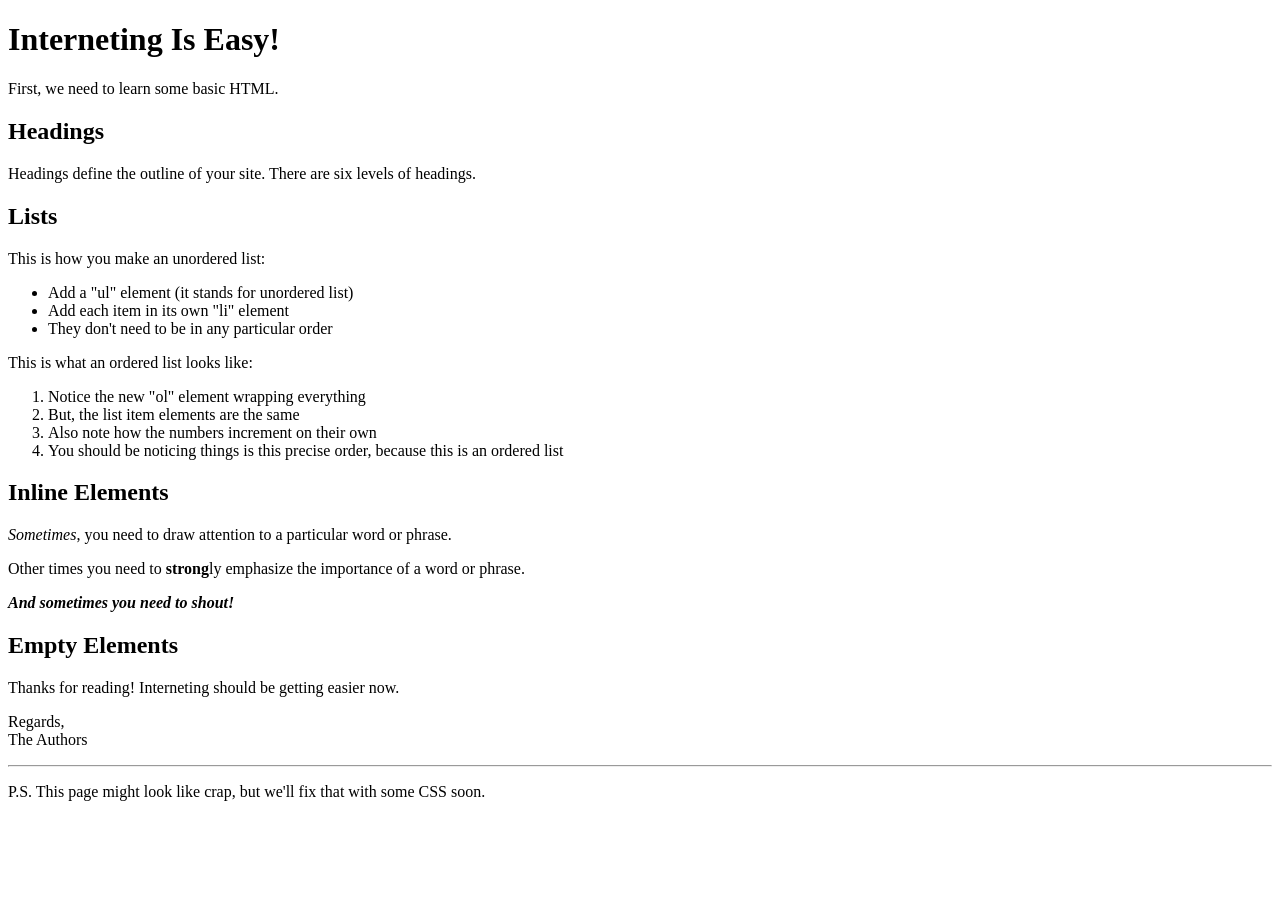
<file: tutorials/02-basic-web-pages/basics.html>
<!DOCTYPE html>
<html>
  <head>
    <title>Interneting Is Easy!</title>
  </head>
  <body>
    <h1>Interneting Is Easy!</h1>
    <p>First, we need to learn some basic HTML.</p>

    <h2>Headings</h2>
    <p>Headings define the outline of your site. There are six levels of headings.</p>
    <h2>Lists</h2>

<p>This is how you make an unordered list:</p>

<ul>
  <li>Add a "ul" element (it stands for unordered list)</li>
  <li>Add each item in its own "li" element</li>
  <li>They don't need to be in any particular order</li>
</ul>

<p>This is what an ordered list looks like:</p>

<ol>
  <li>Notice the new "ol" element wrapping everything</li>
  <li>But, the list item elements are the same</li>
  <li>Also note how the numbers increment on their own</li>
  <li>You should be noticing things is this precise order, because this is
      an ordered list</li>
</ol>

<h2>Inline Elements</h2>

<p><em>Sometimes</em>, you need to draw attention to a particular word or
phrase.</p>

<p>Other times you need to <strong>strong</strong>ly emphasize the importance
of a word or phrase.</p>

<p><em><strong>And sometimes you need to shout!</strong></em></p>

<h2>Empty Elements</h2>

<p>Thanks for reading! Interneting should be getting easier now.</p>

<p>Regards,<br/>
The Authors</p>

<hr/>

<p>P.S. This page might look like crap, but we'll fix that with some CSS
soon.</p>

  </body>
</html>
</file>
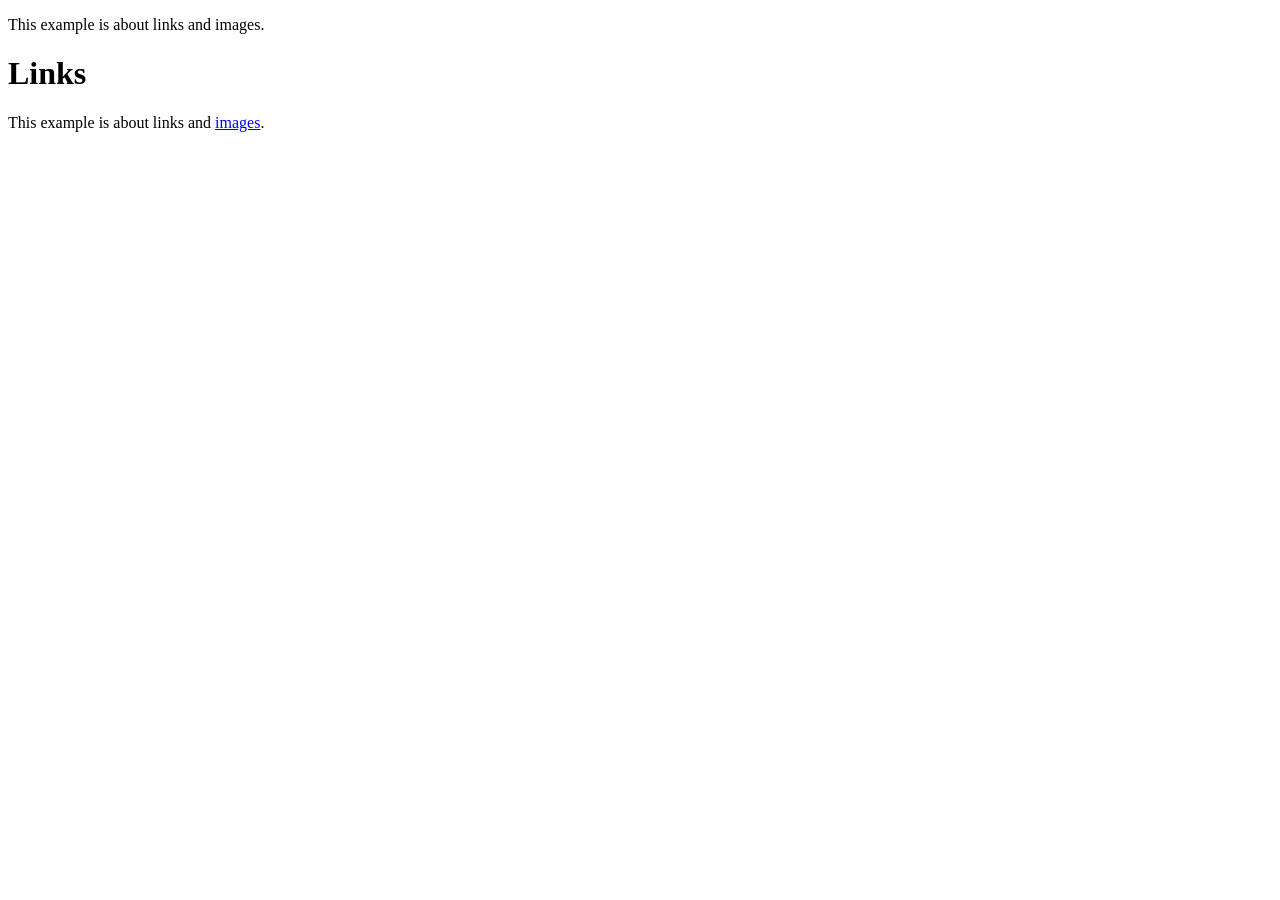
<file: tutorials/03-links-and-images/links.html>
<!DOCTYPE html>
<html>
  <head>
    <title>Links</title>
  </head>
  <body>
    <p>This example is about links and <a>images</a>.</p>
    <h1>Links</h1>
      <p>This example is about links and <a href='images.html'>images</a>.</p>

  </body>
</html>
</file>
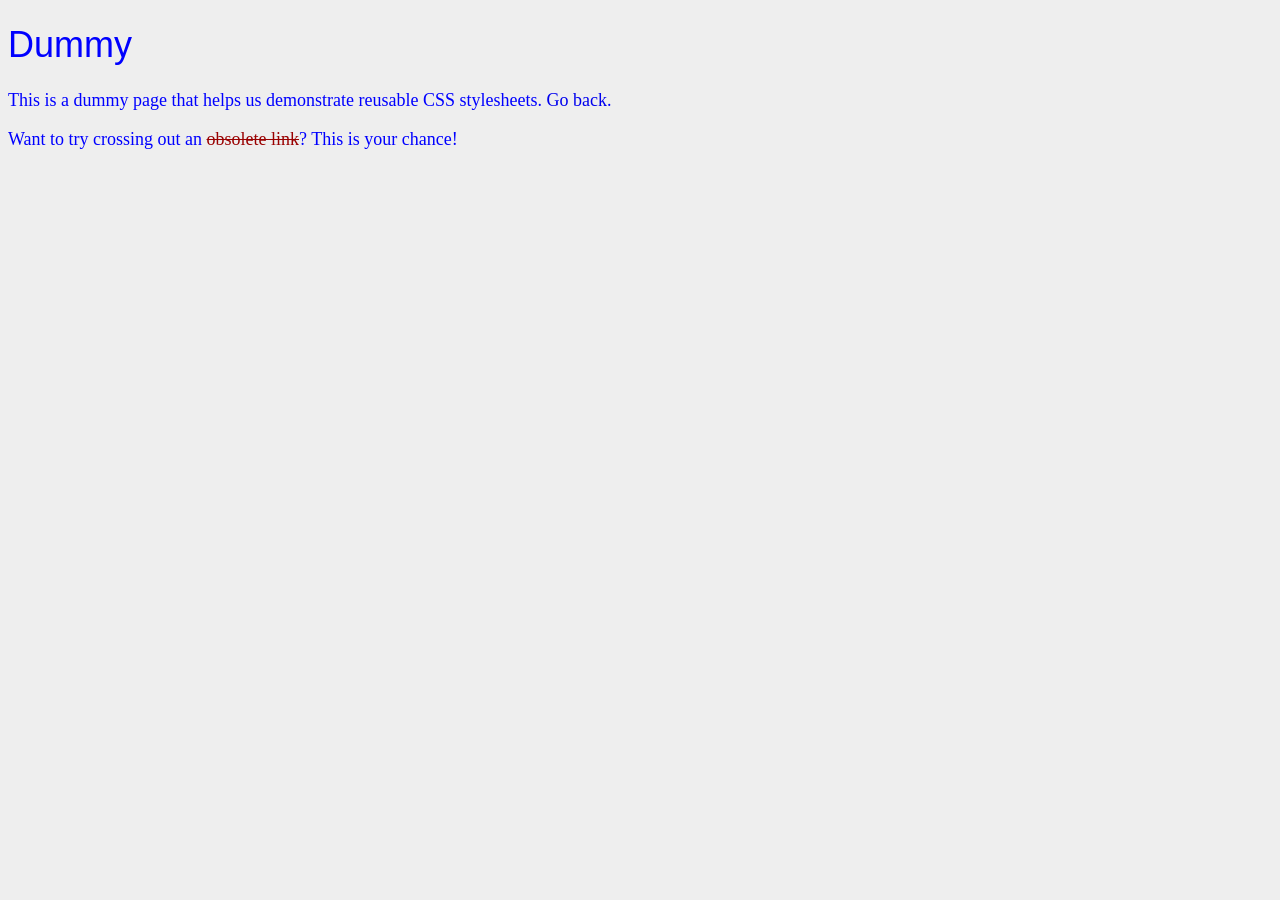
<file: tutorials/04-hello-css/dummy.html>
<!DOCTYPE html>
<html lang='en'>
  <head>
    <meta charset='UTF-8'/>
    <title>Dummy</title>
    <link rel='stylesheet' href='styles.css'/>
    <style>
      body {
        color: #0000FF;    /* Blue */
      }
    </style>
  </head>
  <body>
    <h1>Dummy</h1>

    <p>This is a dummy page that helps us demonstrate reusable CSS
       stylesheets. <a href='hello-css.html'>Go back</a>.</p>

       <p>Want to try crossing out an <a href='nowhere.html'
        style='color: #990000; text-decoration: line-through;'>obsolete link</a>?
        This is your chance!</p>
  </body>
</html>
</file>
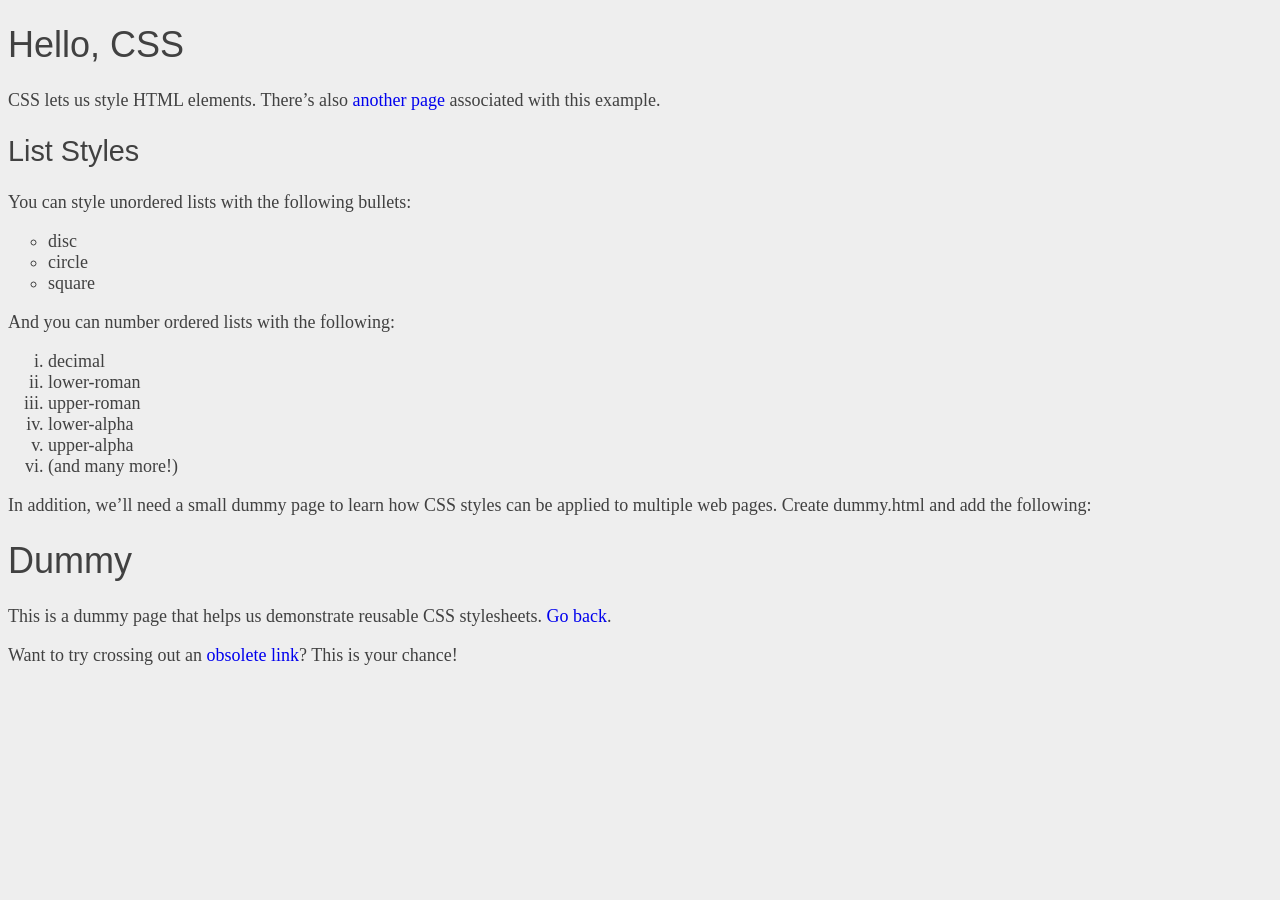
<file: tutorials/04-hello-css/hello-css.html>
<!DOCTYPE html>
<html lang='en'>
  <head>
    <meta charset='UTF-8'/>
    <title>Hello, CSS</title>
     <link rel='stylesheet' href='styles.css'/>
  </head>
  <body>
    <h1>Hello, CSS</h1>

    <p>CSS lets us style HTML elements. There’s also
       <a href='dummy.html'>another page</a> associated with this example.</p>

    <h2>List Styles</h2>

    <p>You can style unordered lists with the following bullets:</p>

    <ul>
      <li>disc</li>
      <li>circle</li>
      <li>square</li>
    </ul>

    <p>And you can number ordered lists with the following:</p>

    <ol>
      <li>decimal</li>
      <li>lower-roman</li>
      <li>upper-roman</li>
      <li>lower-alpha</li>
      <li>upper-alpha</li>
      <li>(and many more!)</li>
    </ol>
  </body>
</html>
In addition, we’ll need a small dummy page to learn how CSS styles can be applied to multiple web pages. Create dummy.html and add the following:

<!DOCTYPE html>
<html lang='en'>
  <head>
    <meta charset='UTF-8'/>
    <title>Dummy</title>
  </head>
  <body>
    <h1>Dummy</h1>

    <p>This is a dummy page that helps us demonstrate reusable CSS
       stylesheets. <a href='hello-css.html'>Go back</a>.</p>

    <p>Want to try crossing out an <a href='nowhere.html'>obsolete link</a>? This
       is your chance!</p>
  </body>
</html>
</file>
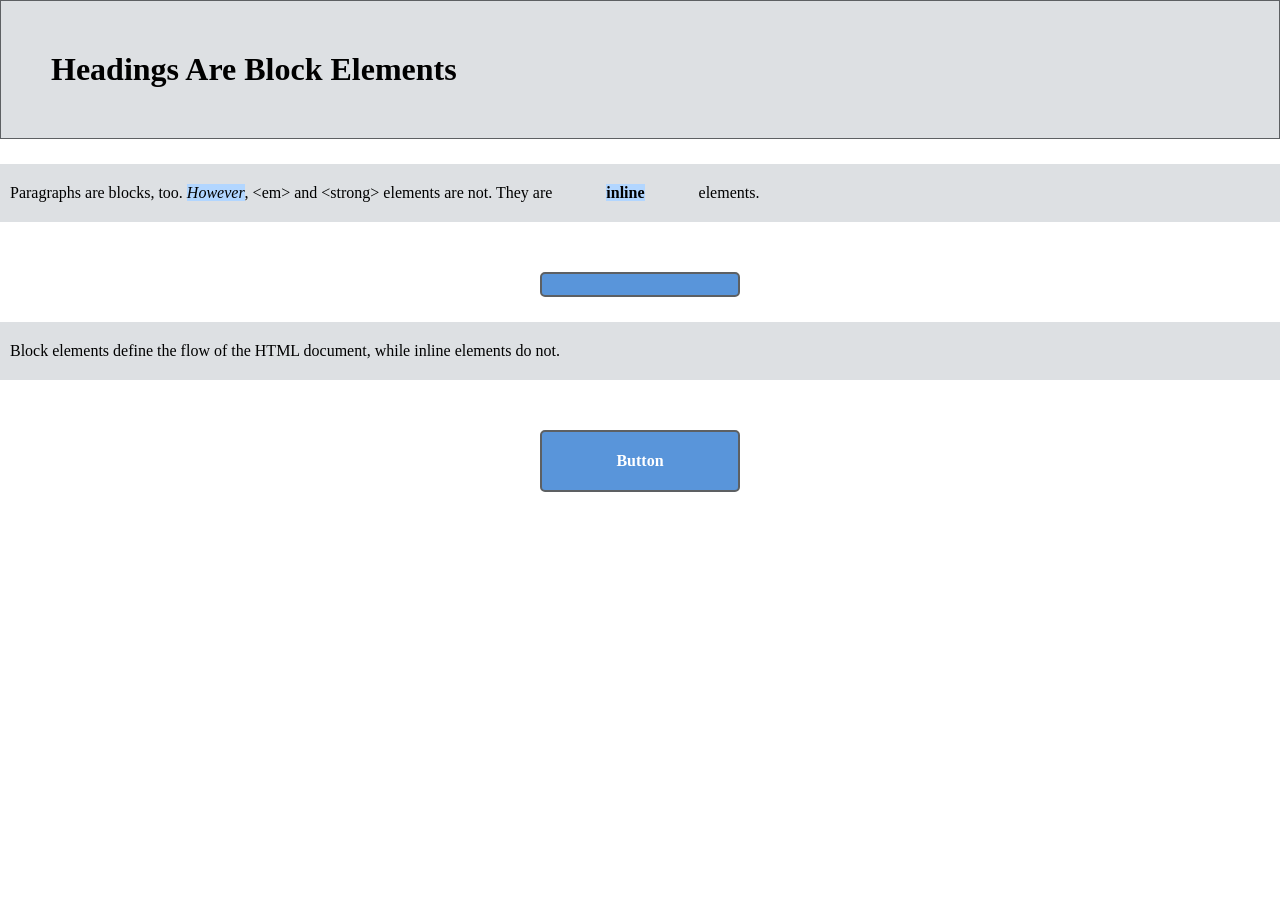
<file: tutorials/05-css-box-model/boxes.html>
<!DOCTYPE html>
<html lang='en'>
  <head>
    <meta charset='UTF-8'/>
    <title>Boxes Are Easy!</title>
    <link rel='stylesheet' href='box-styles.css'/>
  </head>
  <body>
    <h1>Headings Are Block Elements</h1>

    <p>Paragraphs are blocks, too. <em>However</em>, &lt;em&gt; and &lt;strong&gt;
       elements are not. They are <strong>inline</strong> elements.</p>

       <div style='padding-top: 1px'></div>

    <p>Block elements define the flow of the HTML document, while inline elements
       do not.</p>

       <div>Button</div>
       
  </body>
</html>
</file>
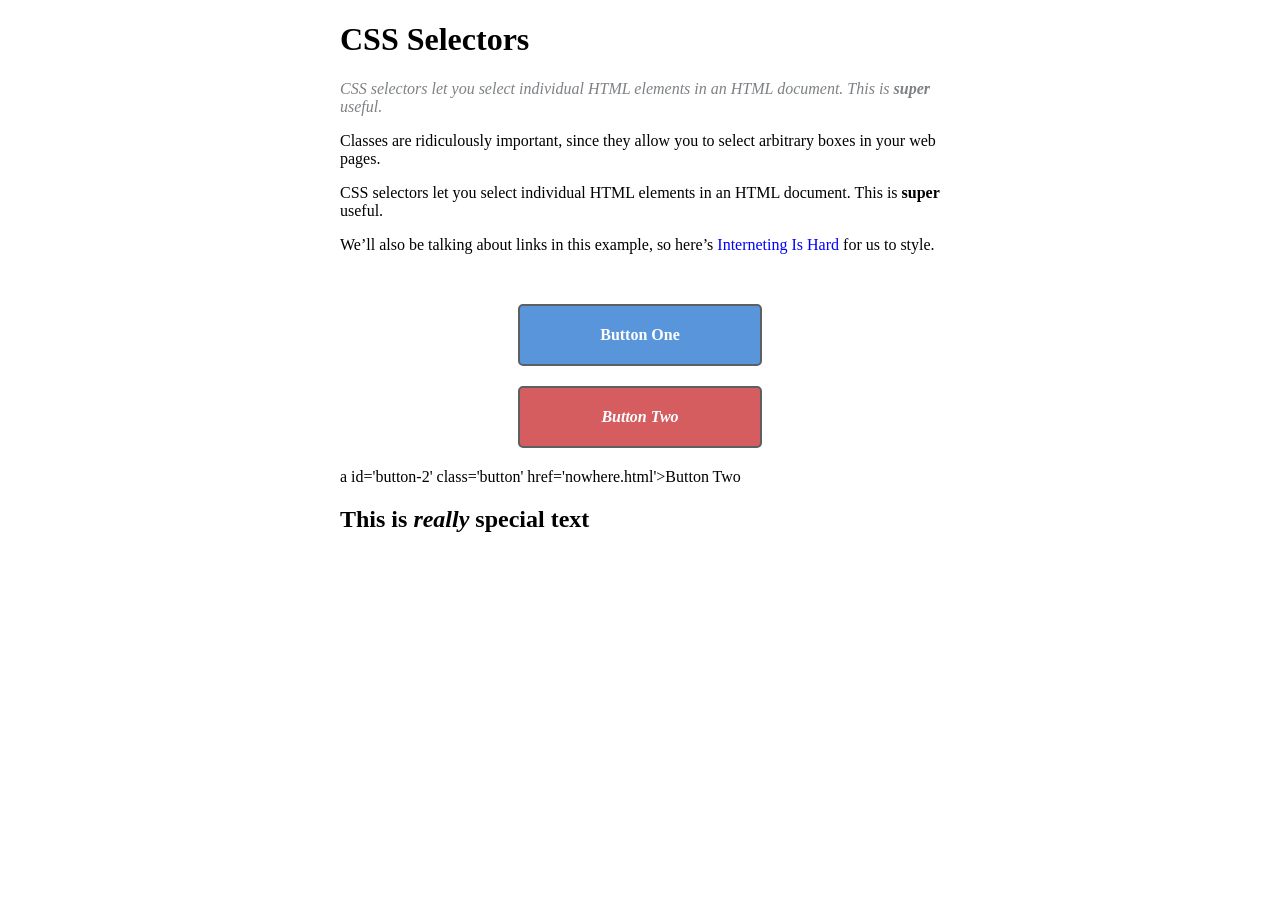
<file: tutorials/06-css-selectors/selectors.html>
<!DOCTYPE html>
<html lang='en'>
  <head>
    <meta charset='UTF-8'/>
    <title>CSS Selectors</title>
    <link rel='stylesheet' href='styles.css'/>
  </head>
  <body>
    <div class='page'>
      <h1>CSS Selectors</h1>

      <p>CSS selectors let you <em>select</em> individual HTML elements in an HTML
        document. This is <strong>super</strong> useful.</p>

        <p>Classes are ridiculously important, since they allow you to select
          arbitrary boxes in your web pages.</p>

          <p class='synopsis'>CSS selectors let you <em>select</em> individual HTML
            elements in an HTML document. This is <strong>super</strong> useful.</p>

            <p>We’ll also be talking about links in this example, so here’s
              <a href='https://internetingishard.com'>Interneting Is Hard</a> for us to
              style.</p>

              <a class='button' href='nowhere.html'>Button One</a>
        <a class='button call-to-action' href='nowhere.html'>Button Two</a>
a id='button-2' class='button' href='nowhere.html'>Button Two</a>
       <div class='article'>
         <h2>
           <span class='.subheading'>This is <em>really</em> special text</span>
         </h2>
      </div>
  </body>
</html>
</file>
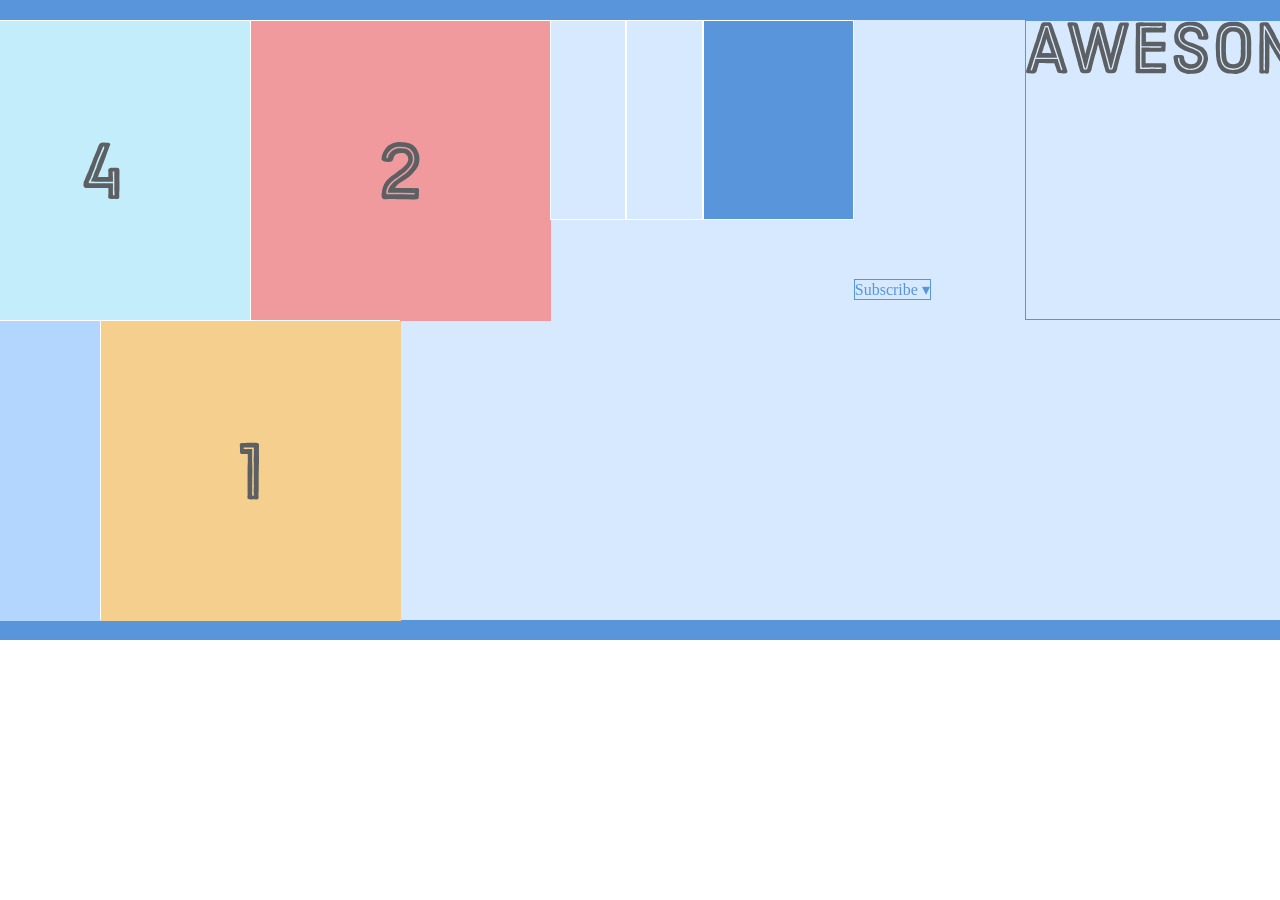
<file: tutorials/08-flexbox/flexbox.html>
<!DOCTYPE html>
<html lang='en'>
  <head>
    <meta charset='UTF-8'/>
    <title>Some Web Page</title>
    <link rel='stylesheet' href='styles.css'/>
  </head>
  <body>
    <div class='menu-container'>
      <div class='menu'>
        <div class='date'>Aug 14, 2016</div>
        <div class='links'>
          <div class='signup'>Sign Up</div>
          <div class='login'>Login</div>
        </div>
      </div>
    <div class='header-container'>
      <div class='photo-grid-container'>
        <div class='photo-grid'>
          <div class='photo-grid-item'>
            <img src='images/four.svg'/>
          </div>
          <div class='photo-grid-item last-item'>
            <img src='images/five.svg'/>
          </div>
          <div class='photo-grid-item first-item'>
            <img src='images/one.svg'/>
          </div>
          <div class='photo-grid-item'>
            <img src='images/two.svg'/>
          </div>
          <div class='photo-grid-item'>
            <img src='images/three.svg'/>
          </div>
        </div>
        <div class='footer'>
          <div class='footer-item footer-one'></div>
          <div class='footer-item footer-two'></div>
          <div class='footer-item footer-three'></div>
        </div>
      </div>
      <div class='header'>
        <div class='subscribe'>Subscribe &#9662;</div>
        <div class='logo'><img src='images/awesome-logo.svg'/></div>
        <div class='social'><img src='images/social-icons.svg'/></div>
      </div>
    </div>
    </body>
    </html>
</file>
<file: tutorials/04-hello-css/styles.css>
body {
  color: #414141;    /* Dark gray */
  background-color: #EEEEEE;    /* Light gray */
  font-size: 18px;
 }

 h1 {
   font-size: 2em;
 }

 h2 {
   font-size: 1.6em;
 }

 h1, h2, h3, h4, h5, h6 {
  font-family: "Helvetica", "Arial", sans-serif;
  font-weight: normal;
}

ul {
  list-style-type: circle;
}

ol {
  list-style-type: lower-roman;
}

a {
  text-decoration: none;
}

p {
  text-align: left;
}
</file>
<file: tutorials/05-css-box-model/box-styles.css>
* {
  margin: 0;
  padding: 0;
  box-sizing: border-box;
}

h1, p {
  background-color: #DDE0E3;
}

em, strong {
  background-color: #B2D6FF;
  display: inline;
}

h1 {
  padding: 50px;
  border: 1px solid #5D6063;
}

p {
  padding: 20px 0 20px 10px;

  margin-top: 25px;
  margin-bottom: 50px;
}

strong {
  margin: 50px;
}

div {
  color: #FFF;
  background-color: #5995DA;
  font-weight: bold;
  padding: 20px;
  text-align: center;
  border: 2px solid #5D6063;
  border-radius: 5px;

  width: 200px;
  box-sizing: border-box;
  margin: 20px auto;
}
</file>
<file: tutorials/06-css-selectors/styles.css>
p:first-of-type {
  color: #7E8184;
  font-style: italic;
}

.synopsis em {
  font-style: normal;
}

h1 em {
  /* Some other styles */
}

  .button:link,
.button:visited {
  display: block;
  text-decoration: none;

  color: #FFF;
  background-color: #5995DA;    /* Blue */
  font-weight: bold;
  padding: 20px;
  text-align: center;
  border: 2px solid #5D6063;    /* Dark gray */
  border-radius: 5px;

  width: 200px;
  margin: 20px auto;
}

.button:hover,
.button:visited:hover {
  color: #FFF;
  background-color: #76AEED;  /* Light blue */
}

.button:active,
.button:visited:active {
  color: #FFF;
  background-color: #5995DA;  /* Blue */
}

.call-to-action:link,
.call-to-action:visited {
  font-style: italic;
  background-color: #D55C5F;    /* Red */
}

#button-2 {
  background-color: #D55C5F;    /* Red */
}

.call-to-action:hover,
.call-to-action:visited:hover {
  background-color: #F5CF8E;     /* Light yellow */
}

.call-to-action:active,
.call-to-action:visited:active {
  background-color: #EEB75A;     /* Yellow */
}

.page {
  width: 600px;
  margin: 0 auto;
  <div class='sidebar'>
  <p>If this page had a sidebar...</p>
  <p>We’d have some problems with pseudo-classes.</p>
</div>
}

a:link {
  color: blue;
  text-decoration: none;
}
a:visited {
  color: purple;
}
a:hover {
  color: aqua;
  text-decoration: underline;
}
a:active {
  color: red;
}

a:visited:hover {
  color: orange;
}

a:visited:active {
  color: red;
}

p:last-of-type {
  margin-bottom: 50px;
}

#button-2 {
  color: #5D6063;  /* Dark gray */
}
</file>
<file: tutorials/08-flexbox/styles.css>
* {
  margin: 0;
  padding: 0;
  box-sizing: border-box;
}

.menu-container {
  color: #fff;
  background-color: #5995DA;  /* Blue */
  padding: 20px 0;
  display: flex;
  justify-content: center;
}

.menu {
  border: 1px solid #fff;  /* For debugging */
  width: 900px;
  display: flex;
  justify-content: space-between;
}

.links {
  border: 1px solid #fff;  /* For debugging */
  display: flex;
  justify-content: flex-end;
}

.login {
  margin-left: 20px;
}

.header-container {
  color: #5995DA;
  background-color: #D6E9FE;
  display: flex;
  justify-content: center;
}

.header {
  width: 900px;
  height: 300px;
  display: flex;
  justify-content: space-between;
  align-items: stretch;
}

.social,
.logo,
.subscribe {
  border: 1px solid #5995DA;
}

.photo-grid-container {
  display: flex;
  justify-content: center;
}

.photo-grid {
  width: 900px;
  display: flex;
  justify-content: center;
  flex-wrap: wrap;
  flex-direction: row;
  align-items: center;
}

.first-item {
  order: 1;
}

.last-item {
  order: -1;
}

.social,
.subscribe {
  align-self: flex-end;
  margin-bottom: 20px;
}

.photo-grid-item {
  border: 1px solid #fff;
  width: 300px;
  height: 300px;
}

.footer {
  display: flex;
  justify-content: space-between;
}

.footer-item {
  border: 1px solid #fff;
  background-color: #D6E9FE;
  height: 200px;
  flex: 1;
}

footer-one,
.footer-three {
  background-color: #5995DA;
  flex: initial;
  width: 300px;
  flex: 2;
}

signup {
  margin-left: auto;
}
</file>
